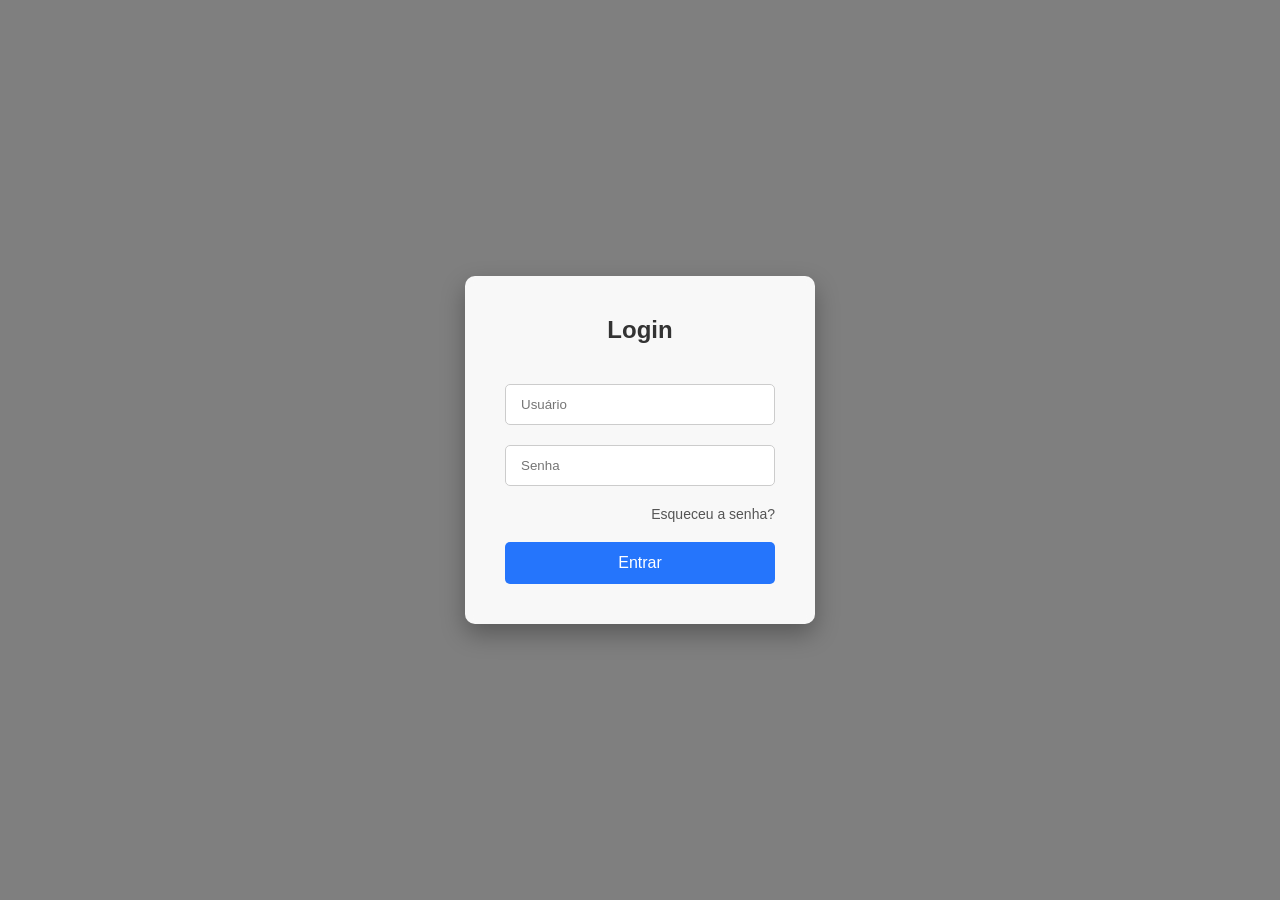
<file: index.html>
<!DOCTYPE html>
<html lang="pt-BR">
<head>
    <meta charset="UTF-8">
    <meta name="viewport" content="width=device-width, initial-scale=1.0">
    <title>Tela de Login</title>
    <style>
        * {
            margin: 0;
            padding: 0;
            box-sizing: border-box;
            font-family: Arial, sans-serif;
        }

        body {
            height: 100vh;
            display: flex;
            justify-content: center;
            align-items: center;
            background: url('https://images.unsplash.com/photo-1508780709619-79562169bc64?auto=format&fit=crop&w=1470&q=80') no-repeat center center/cover;
        }

        /* Sobreposição escura para destacar a caixa de login */
        body::before {
            content: "";
            position: absolute;
            top: 0; left: 0;
            width: 100%; height: 100%;
            background: rgba(0,0,0,0.5);
            z-index: 0;
        }

        .login-container {
            position: relative;
            z-index: 1;
            background: rgba(255, 255, 255, 0.95);
            padding: 40px;
            border-radius: 10px;
            box-shadow: 0 10px 25px rgba(0,0,0,0.3);
            width: 350px;
            backdrop-filter: blur(5px);
        }

        .login-container h2 {
            text-align: center;
            margin-bottom: 30px;
            color: #333;
        }

        .login-container input[type="text"],
        .login-container input[type="password"] {
            width: 100%;
            padding: 12px 15px;
            margin: 10px 0;
            border: 1px solid #ccc;
            border-radius: 5px;
            outline: none;
            transition: 0.3s;
        }

        .login-container input[type="text"]:focus,
        .login-container input[type="password"]:focus {
            border-color: #2575fc;
        }

        .login-container button {
            width: 100%;
            padding: 12px;
            margin-top: 20px;
            background: #2575fc;
            border: none;
            border-radius: 5px;
            color: white;
            font-size: 16px;
            cursor: pointer;
            transition: 0.3s;
        }

        .login-container button:hover {
            background: #6a11cb;
        }

        .login-container .forgot {
            text-align: right;
            display: block;
            margin-top: 10px;
            font-size: 14px;
            color: #555;
            text-decoration: none;
        }

        .login-container .forgot:hover {
            color: #2575fc;
        }

        /* Responsividade */
        @media (max-width: 400px) {
            .login-container {
                width: 90%;
                padding: 30px;
            }
        }
    </style>
</head>
<body>
    <div class="login-container">
        <h2>Login</h2>
        <form>
            <input type="text" placeholder="Usuário" required>
            <input type="password" placeholder="Senha" required>
            <a href="#" class="forgot">Esqueceu a senha?</a>
            <button type="submit">Entrar</button>
        </form>
    </div>
</body>
</html>
</file>
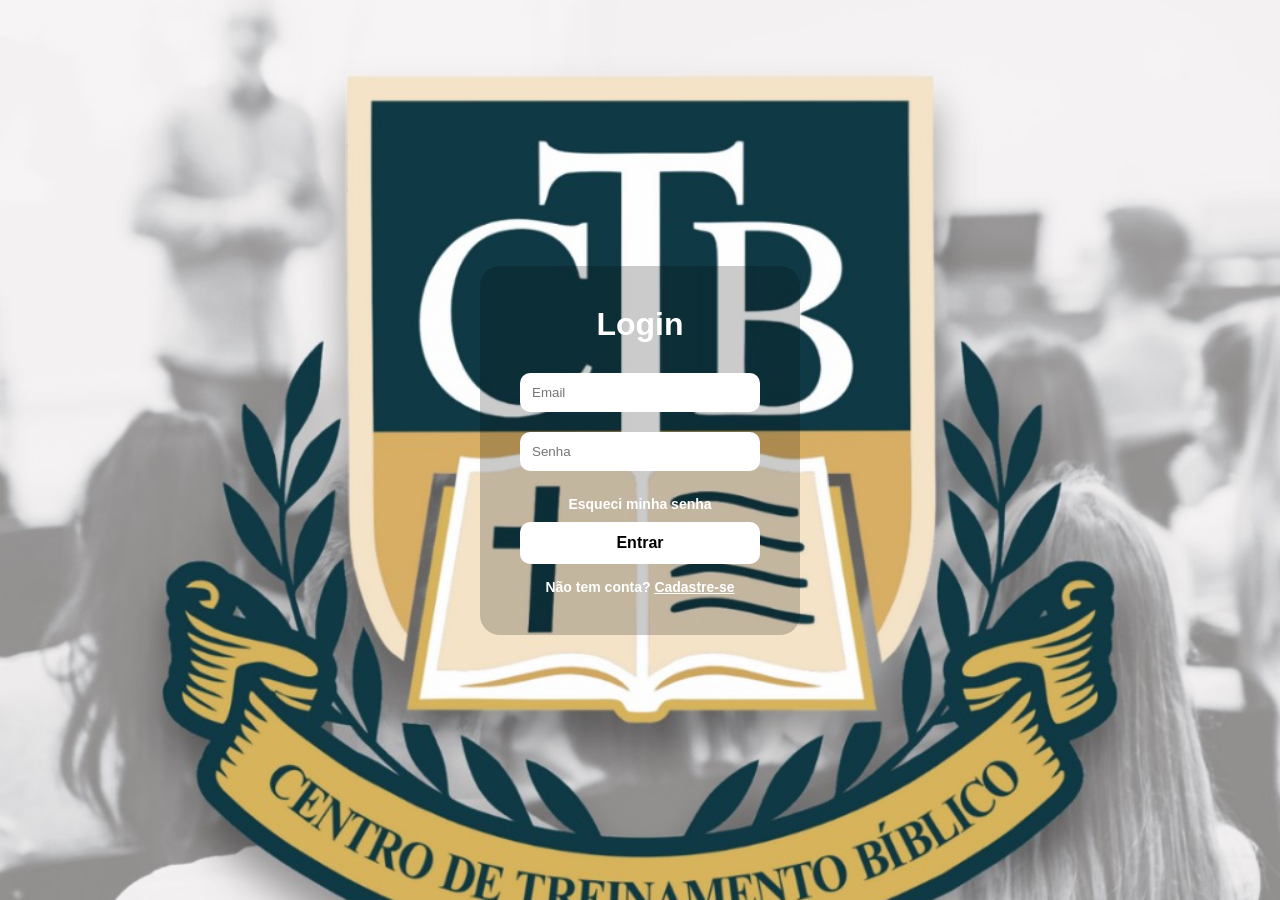
<file: Tela_Login02/index.html>
<!DOCTYPE html>
<html lang="pt-BR">
<head>
<meta charset="UTF-8">
<meta name="viewport" content="width=device-width, initial-scale=1.0">
<title>Login</title>
<link rel="shortcut icon" href="img/WhatsApp Image 2025-07-07 at 14.17.34.jpeg" type="image/x-icon">
<style>
*{
    margin: 0;
    padding: 0;
    box-sizing: border-box;
    font-family: Arial, Helvetica, sans-serif;
}

/* IMAGEM DE FUNDO */
body{
    height: 100vh;
    background-image: url("img/WhatsApp Image 2025-07-07 at 14.17.34.jpeg");
    background-size: cover;
    background-position: center;
    background-repeat: no-repeat;

    display: flex;
    justify-content: center;
    align-items: center;
}

/* CAIXA LOGIN */
form{
    width: 320px;
    background-color: rgba(0, 0, 0, 0.2);
    padding: 40px;
    border-radius: 20px;
    color: white;
    text-align: center;
}

/* TÍTULO */
h1{
    margin-bottom: 20px;
    font-weight: bold;
}

/* INPUTS */
input{
    width: 100%;
    padding: 12px;
    margin: 10px 0;
    border-radius: 10px;
    border: none;
}

/* BOTÃO */
button{
    width: 100%;
    padding: 12px;
    border-radius: 10px;
    border: none;
    background: white;
    color: black;
    font-size: 16px;
    cursor: pointer;
    margin-top: 10px;
    font-weight: bolder ;
}

button:hover{
    background: #009acd;
}

/* LINKS */
a#esquecisenha{
    color: #ffffff;
    font-size: 14px;
    text-decoration: none;
}

#cadastro{
    color: white;
}

.cadastro:hover{
    color: red;
}

p{
    margin-top: 15px;
    font-size: 14px;
    font-weight: bold;
}

</style>
</head>

<body>

<form>
    <h1>Login</h1>

    <input type="email" placeholder="Email" required>
    <input type="password" placeholder="Senha" required>

    <p><a id="esquecisenha" href="#" target="_blank">Esqueci minha senha</a></p>

    <button type="submit">Entrar</button>

    <p>Não tem conta? <a id="cadastro" class="cadastro" href="register.html">Cadastre-se</a></p>
</form>

</body>
</html>
</file>
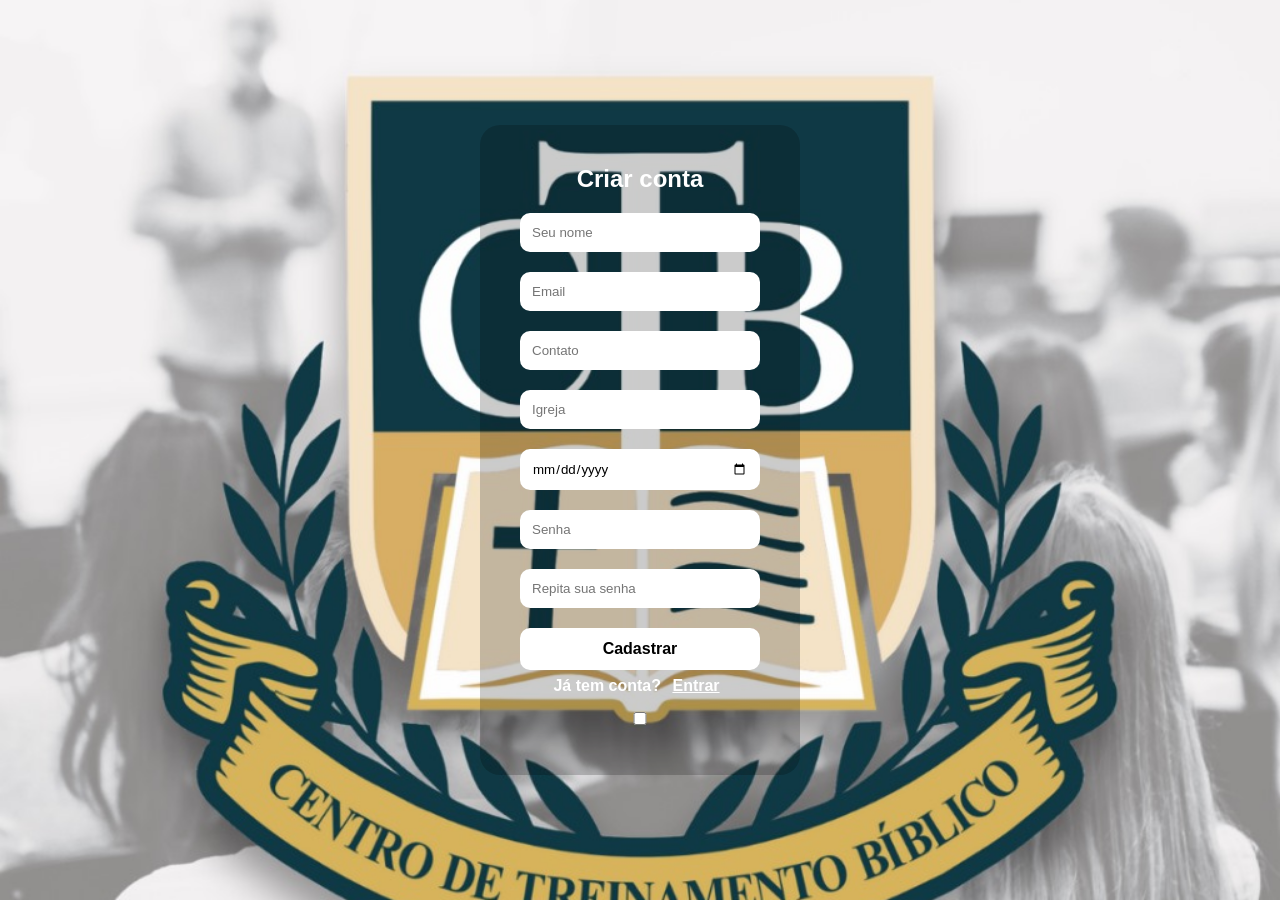
<file: Tela_Login02/register.html>
<!DOCTYPE html>
<html lang="pt-BR">
<head>
    <meta charset="UTF-8">
    <meta name="viewport" content="width=device-width, initial-scale=1.0">
    <title>Registre-se</title>
    <link rel="shortcut icon" href="img/WhatsApp Image 2025-07-07 at 14.17.34.jpeg" type="image/x-icon">
    <style>
        *{
        margin: 0;
        padding: 0;
        box-sizing: border-box;
        font-family: Arial, Helvetica, sans-serif;
        }

        body{
         height: 100vh;
         background-image: url("img/WhatsApp Image 2025-07-07 at 14.17.34.jpeg");
         background-size: cover;
         background-position: center;
         background-repeat: no-repeat;

         display: flex;
         justify-content: center;
         align-items: center;
    }       
        form{
            width: 320px;
            background-color: rgba(0, 0, 0, 0.2);
            padding: 40px;
            border-radius: 20px;
            color: white;
            text-align: center;
        }
        h1{
            margin-bottom: 20px;
        }
        
        input{
            width: 100%;
            padding: 12px;
            margin: 10px 0px;
            border-radius: 10px;
            border: none;
        }

        button{
        width: 100%;
        padding: 12px;
        border-radius: 10px;
        border: none;
        background: white;
        color: black;
        font-size: 16px;
        cursor: pointer;
        margin-top: 10px;
         }

         .entt{
            padding: 7px;
            color: white;
            font-weight: bolder;
         }

         h2{
            padding-bottom: 10px;
         }

         #cadastro:hover{
            background-color: #009acd;
            color: black;
            font-weight: bolder;
         }

         #cadastro{
            font-weight: bold;
         }


    </style>
</head>
<body>
    
    <form onsubmit="return verificarSenha()">
        <h2>Criar conta</h2> 
        <div>
            <input type="text" id="nome" name="nome" placeholder="Seu nome" required>
        </div>
        <div>
            <input type="email" id="email" name="nome" placeholder="Email" required>
        </div>
        <div>
            <input type="tel" id="numero" name="numero" placeholder="Contato" required>
        </div>
        <div>
            <input type="text" id="igreja" name="igreja" placeholder="Igreja" required>
        </div>
        <div>
            <input type="date" name="data" id="data" placeholder="dia/mês/ano" required>
        </div>
        <div>
            <input type="password" id="senha" name="senha" placeholder="Senha" required>
            <input type="password" id="isenha" name="isenha" placeholder="Repita sua senha" required>
        </div>

        <button id="cadastro" type="submit" value="Cadastrar">Cadastrar</button>
        <p class="entt">Já tem conta? <a class="entt" href="index.html">Entrar</a></p>

        <input class="botao" type="checkbox" name="naoSouRobo" id="naoSouRobo">
    </form>

    <script>
        function verificarSenha(){
            let senha = document.getElementById("senha").value; // Recebe valor input (senha)
            let confirmarSenha = document.getElementById('isenha').value; // recebe valor input (isenha)
            
            if(senha !== confirmarSenha){ 
                alert("Senha está diferente, tente novamente!")
                return false; 
            }else{
                alert('Cadastro Realizado com sucesso!')  
            }
            return true;
        }
        
        function verificarSenha(){
            let caracterSenha = document.getElementById("senha").value;
            if(caracterSenha.length < 6 || caracterSenha.length > 12){
                alert('A senha deve ter 6 a 12 caracteres!')
                return false;
            }
            return true;

            let robo = document.getElementById("naoSouRob").checked;
            if(!robo){
                alert("Por favor, confirme que não é um robô!");
                return false;
            }
            return true;
        }
     
        </script>
    
</body>
</html>
</file>
